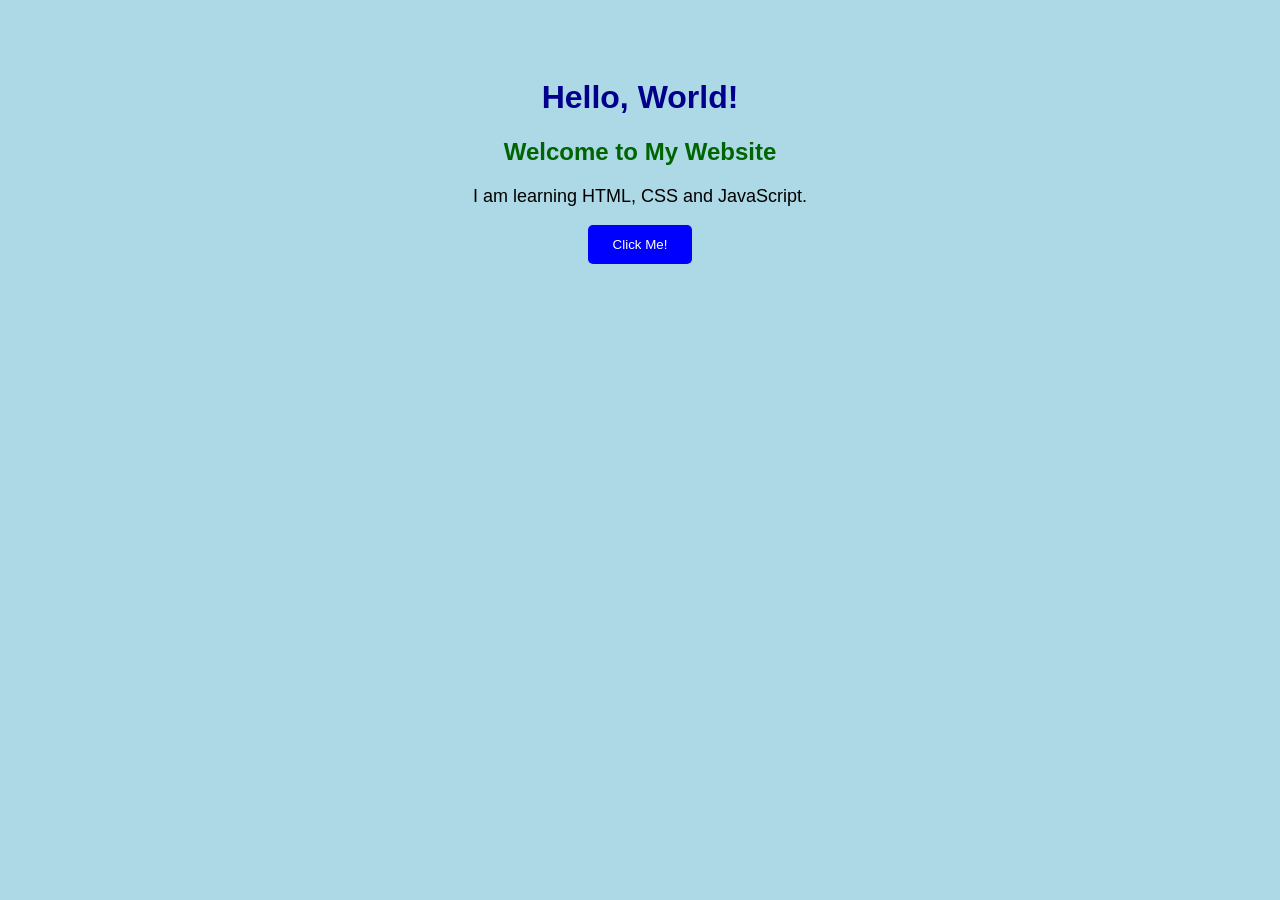
<file: Lab1_16_11_2026/Code/index.html>
<!DOCTYPE html>
<html lang="en">
<head>
    <meta charset="UTF-8">
    <meta name="viewport" content="width=device-width, initial-scale=1.0">
    <title>My First Web Page</title>
    <link rel="stylesheet" href="style.css">
</head>
<body>

    <h1>Hello, World!</h1>

    <h2>Welcome to My Website</h2>

    <p>I am learning HTML, CSS and JavaScript.</p>

    <button onclick="changeText()">Click Me!</button>

    <p id="message"></p>

    <script src="script.js"></script>
</body>
</html>
</file>
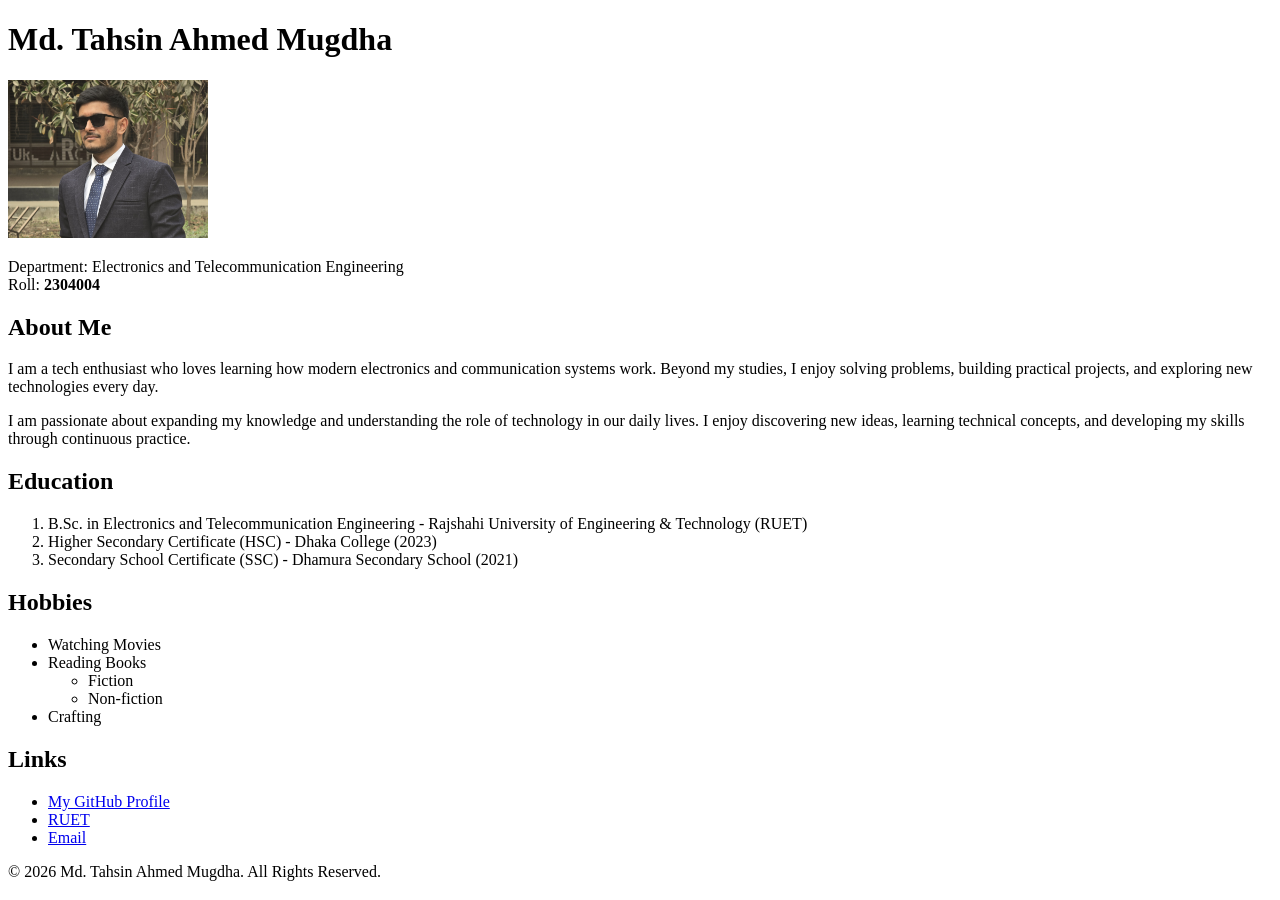
<file: Lab2_23_11_2026/Task_01/Code/index.html>
<!DOCTYPE html>
<html lang="en">
<head>
    <meta charset="UTF-8">
    <meta name="viewport" content="width=device-width, initial-scale=1.0">
    <title>Student Profile</title>
</head>
<body>

    <!-- Main Student Profile Section -->
    <h1>Md. Tahsin Ahmed Mugdha</h1>

    <img src="photo.jpg"
         alt="Portrait of Md. Tahsin Ahmed Mugdha"
         width="200">

    <p>
        Department: Electronics and Telecommunication Engineering
        <br>
        Roll: <strong>2304004</strong>
    </p>

    <!-- About Me Section -->
    <h2>About Me</h2>

    <p>
        I am a tech enthusiast who loves learning how modern
        electronics and communication systems work. Beyond my
        studies, I enjoy solving problems, building practical
        projects, and exploring new technologies every day.
    </p>

    <p>
        I am passionate about expanding my knowledge and
        understanding the role of technology in our daily lives.
        I enjoy discovering new ideas, learning technical concepts,
        and developing my skills through continuous practice.
    </p>

    <!-- Education Section -->
    <h2>Education</h2>

    <ol>
        <li>
            B.Sc. in Electronics and Telecommunication Engineering
            - Rajshahi University of Engineering & Technology (RUET)
        </li>
        <li>
            Higher Secondary Certificate (HSC) -
            Dhaka College (2023)
        </li>
        <li>
            Secondary School Certificate (SSC) -
            Dhamura Secondary School (2021)
        </li>
    </ol>

    <!-- Hobbies Section -->
    <h2>Hobbies</h2>

    <ul>
        <li>Watching Movies</li>
        <li>
            Reading Books
            <ul>
                <li>Fiction</li>
                <li>Non-fiction</li>
            </ul>
        </li>
        <li>Crafting</li>
    </ul>

    <!-- Important Links Section -->
    <h2>Links</h2>

    <ul>
        <li>
            <a href="https://github.com/tahsin1815"
               target="_blank"
               rel="noopener noreferrer">
                My GitHub Profile
            </a>
        </li>

        <li>
            <a href="https://www.ruet.ac.bd/"
               target="_blank"
               rel="noopener noreferrer">
                RUET
            </a>
        </li>

        <li>
            <a href="mailto:2304004@student.ruet.ac.bd">
                Email
            </a>
        </li>
    </ul>

    <!-- Footer Section -->
    <footer>
        <p>
            &copy; 2026 Md. Tahsin Ahmed Mugdha.
            All Rights Reserved.
        </p>
    </footer>

</body>
</html>
</file>
<file: Lab1_16_11_2026/Code/style.css>
body {
    background-color: lightblue;
    font-family: Arial, sans-serif;
    text-align: center;
    padding: 50px;
}

h1 {
    color: darkblue;
}

h2 {
    color: darkgreen;
}

p {
    font-size: 18px;
}

button {
    background-color: blue;
    color: white;
    padding: 12px 25px;
    border: none;
    border-radius: 5px;
    cursor: pointer;
}
</file>
